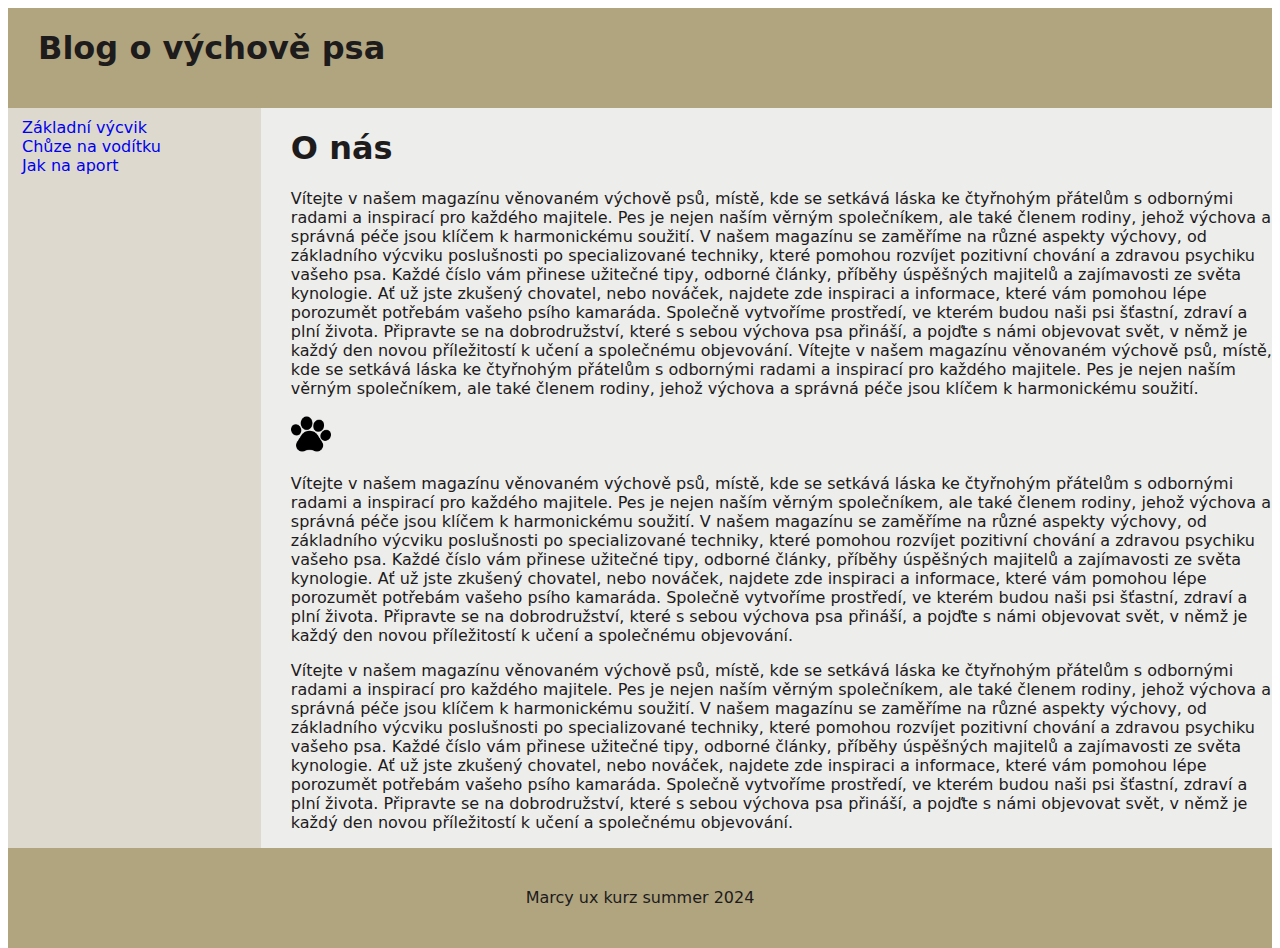
<file: index.html>
<!DOCTYPE html>
<html lang="en">
  <head>
    <meta charset="UTF-8" />
    <meta name="viewport" content="width=device-width, initial-scale=1.0" />
    <link rel="stylesheet" href="style.css" />
    <title>Document</title>
  </head>
  <body>
    <div class="wrap">
      <header>
        <a href="index.html"><h1>Blog o výchově psa</h1></a>
      </header>
      <aside>
        <a href="druha.html">Základní výcvik</a>
        <br />
        <a href="treti.html">Chůze na vodítku</a>
        <br />
        <a href="ctvrta.html">Jak na aport</a>
      </aside>
      <section>
        <h1>O nás</h1>
        <p></p>
        Vítejte v našem magazínu věnovaném výchově psů, místě, kde se setkává
        láska ke čtyřnohým přátelům s odbornými radami a inspirací pro každého
        majitele. Pes je nejen naším věrným společníkem, ale také členem rodiny,
        jehož výchova a správná péče jsou klíčem k harmonickému soužití. V našem
        magazínu se zaměříme na různé aspekty výchovy, od základního výcviku
        poslušnosti po specializované techniky, které pomohou rozvíjet pozitivní
        chování a zdravou psychiku vašeho psa. Každé číslo vám přinese užitečné
        tipy, odborné články, příběhy úspěšných majitelů a zajímavosti ze světa
        kynologie. Ať už jste zkušený chovatel, nebo nováček, najdete zde
        inspiraci a informace, které vám pomohou lépe porozumět potřebám vašeho
        psího kamaráda. Společně vytvoříme prostředí, ve kterém budou naši psi
        šťastní, zdraví a plní života. Připravte se na dobrodružství, které s
        sebou výchova psa přináší, a pojďte s námi objevovat svět, v němž je
        každý den novou příležitostí k učení a společnému objevování. Vítejte v
        našem magazínu věnovaném výchově psů, místě, kde se setkává láska ke
        čtyřnohým přátelům s odbornými radami a inspirací pro každého majitele.
        Pes je nejen naším věrným společníkem, ale také členem rodiny, jehož
        výchova a správná péče jsou klíčem k harmonickému soužití.
    </p>
        <img src="pawprint.png" alt="tlapka" />
        <p>
          Vítejte v našem magazínu věnovaném výchově psů, místě, kde se setkává
          láska ke čtyřnohým přátelům s odbornými radami a inspirací pro každého
          majitele. Pes je nejen naším věrným společníkem, ale také členem
          rodiny, jehož výchova a správná péče jsou klíčem k harmonickému
          soužití. V našem magazínu se zaměříme na různé aspekty výchovy, od
          základního výcviku poslušnosti po specializované techniky, které
          pomohou rozvíjet pozitivní chování a zdravou psychiku vašeho psa.
          Každé číslo vám přinese užitečné tipy, odborné články, příběhy
          úspěšných majitelů a zajímavosti ze světa kynologie. Ať už jste
          zkušený chovatel, nebo nováček, najdete zde inspiraci a informace,
          které vám pomohou lépe porozumět potřebám vašeho psího kamaráda.
          Společně vytvoříme prostředí, ve kterém budou naši psi šťastní, zdraví
          a plní života. Připravte se na dobrodružství, které s sebou výchova
          psa přináší, a pojďte s námi objevovat svět, v němž je každý den novou
          příležitostí k učení a společnému objevování.
        </p>

        <p>
          Vítejte v našem magazínu věnovaném výchově psů, místě, kde se setkává
          láska ke čtyřnohým přátelům s odbornými radami a inspirací pro každého
          majitele. Pes je nejen naším věrným společníkem, ale také členem
          rodiny, jehož výchova a správná péče jsou klíčem k harmonickému
          soužití. V našem magazínu se zaměříme na různé aspekty výchovy, od
          základního výcviku poslušnosti po specializované techniky, které
          pomohou rozvíjet pozitivní chování a zdravou psychiku vašeho psa.
          Každé číslo vám přinese užitečné tipy, odborné články, příběhy
          úspěšných majitelů a zajímavosti ze světa kynologie. Ať už jste
          zkušený chovatel, nebo nováček, najdete zde inspiraci a informace,
          které vám pomohou lépe porozumět potřebám vašeho psího kamaráda.
          Společně vytvoříme prostředí, ve kterém budou naši psi šťastní, zdraví
          a plní života. Připravte se na dobrodružství, které s sebou výchova
          psa přináší, a pojďte s námi objevovat svět, v němž je každý den novou
          příležitostí k učení a společnému objevování.
        </p>
      </section>
      <footer>Marcy ux kurz summer 2024</footer>
    </div>
  </body>
</html>
</file>
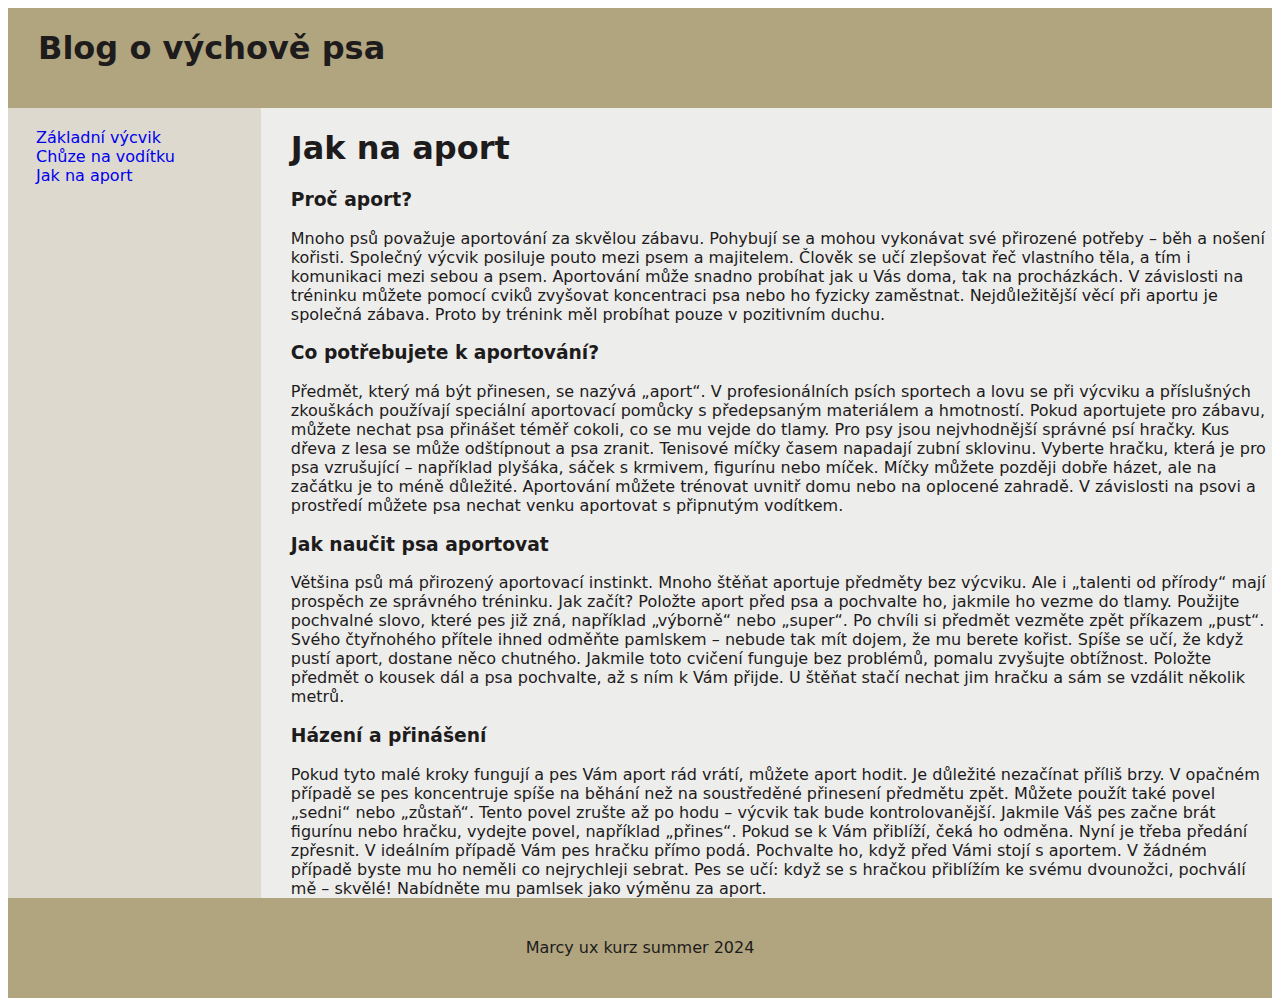
<file: ctvrta.html>
<!DOCTYPE html>
<html lang="en">
  <head>
    <meta charset="UTF-8" />
    <meta name="viewport" content="width=device-width, initial-scale=1.0" />
    <link rel="stylesheet" href="style.css" />
    <title>Document</title>
  </head>
  <body>
    <div class="wrap">
      <header>
        <a href="index.html"><h1>Blog o výchově psa</h1></a>
      </header>
      <aside>
        <aside>
          <a href="druha.html">Základní výcvik</a>
          <br />
          <a href="treti.html">Chůze na vodítku</a>
          <br />
          <a href="ctvrta.html">Jak na aport</a>
        </aside>
      </aside>
      <section>
        <h1>Jak na aport</h1>
        <h3>Proč aport?</h3>
        Mnoho psů považuje aportování za skvělou zábavu. Pohybují se a mohou
        vykonávat své přirozené potřeby – běh a nošení kořisti. Společný výcvik
        posiluje pouto mezi psem a majitelem. Člověk se učí zlepšovat řeč
        vlastního těla, a tím i komunikaci mezi sebou a psem. Aportování může
        snadno probíhat jak u Vás doma, tak na procházkách. V závislosti na
        tréninku můžete pomocí cviků zvyšovat koncentraci psa nebo ho fyzicky
        zaměstnat. Nejdůležitější věcí při aportu je společná zábava. Proto by
        trénink měl probíhat pouze v pozitivním duchu.
        <h3>Co potřebujete k aportování?</h3>
        Předmět, který má být přinesen, se nazývá „aport“. V profesionálních
        psích sportech a lovu se při výcviku a příslušných zkouškách používají
        speciální aportovací pomůcky s předepsaným materiálem a hmotností. Pokud
        aportujete pro zábavu, můžete nechat psa přinášet téměř cokoli, co se mu
        vejde do tlamy. Pro psy jsou nejvhodnější správné psí hračky. Kus dřeva
        z lesa se může odštípnout a psa zranit. Tenisové míčky časem napadají
        zubní sklovinu. Vyberte hračku, která je pro psa vzrušující – například
        plyšáka, sáček s krmivem, figurínu nebo míček. Míčky můžete později
        dobře házet, ale na začátku je to méně důležité. Aportování můžete
        trénovat uvnitř domu nebo na oplocené zahradě. V závislosti na psovi a
        prostředí můžete psa nechat venku aportovat s připnutým vodítkem.
        <h3>Jak naučit psa aportovat</h3>
        Většina psů má přirozený aportovací instinkt. Mnoho štěňat aportuje
        předměty bez výcviku. Ale i „talenti od přírody“ mají prospěch ze
        správného tréninku. Jak začít? Položte aport před psa a pochvalte ho,
        jakmile ho vezme do tlamy. Použijte pochvalné slovo, které pes již zná,
        například „výborně“ nebo „super“. Po chvíli si předmět vezměte zpět
        příkazem „pust“. Svého čtyřnohého přítele ihned odměňte pamlskem –
        nebude tak mít dojem, že mu berete kořist. Spíše se učí, že když pustí
        aport, dostane něco chutného. Jakmile toto cvičení funguje bez problémů,
        pomalu zvyšujte obtížnost. Položte předmět o kousek dál a psa pochvalte,
        až s ním k Vám přijde. U štěňat stačí nechat jim hračku a sám se vzdálit
        několik metrů.
        <h3>Házení a přinášení</h3>
        Pokud tyto malé kroky fungují a pes Vám aport rád vrátí, můžete aport
        hodit. Je důležité nezačínat příliš brzy. V opačném případě se pes
        koncentruje spíše na běhání než na soustředěné přinesení předmětu zpět.
        Můžete použít také povel „sedni“ nebo „zůstaň“. Tento povel zrušte až po
        hodu – výcvik tak bude kontrolovanější. Jakmile Váš pes začne brát
        figurínu nebo hračku, vydejte povel, například „přines“. Pokud se k Vám
        přiblíží, čeká ho odměna. Nyní je třeba předání zpřesnit. V ideálním
        případě Vám pes hračku přímo podá. Pochvalte ho, když před Vámi stojí s
        aportem. V žádném případě byste mu ho neměli co nejrychleji sebrat. Pes
        se učí: když se s hračkou přiblížím ke svému dvounožci, pochválí mě –
        skvělé! Nabídněte mu pamlsek jako výměnu za aport.
      </section>
      <footer>Marcy ux kurz summer 2024</footer>
    </div>
  </body>
</html>
</file>
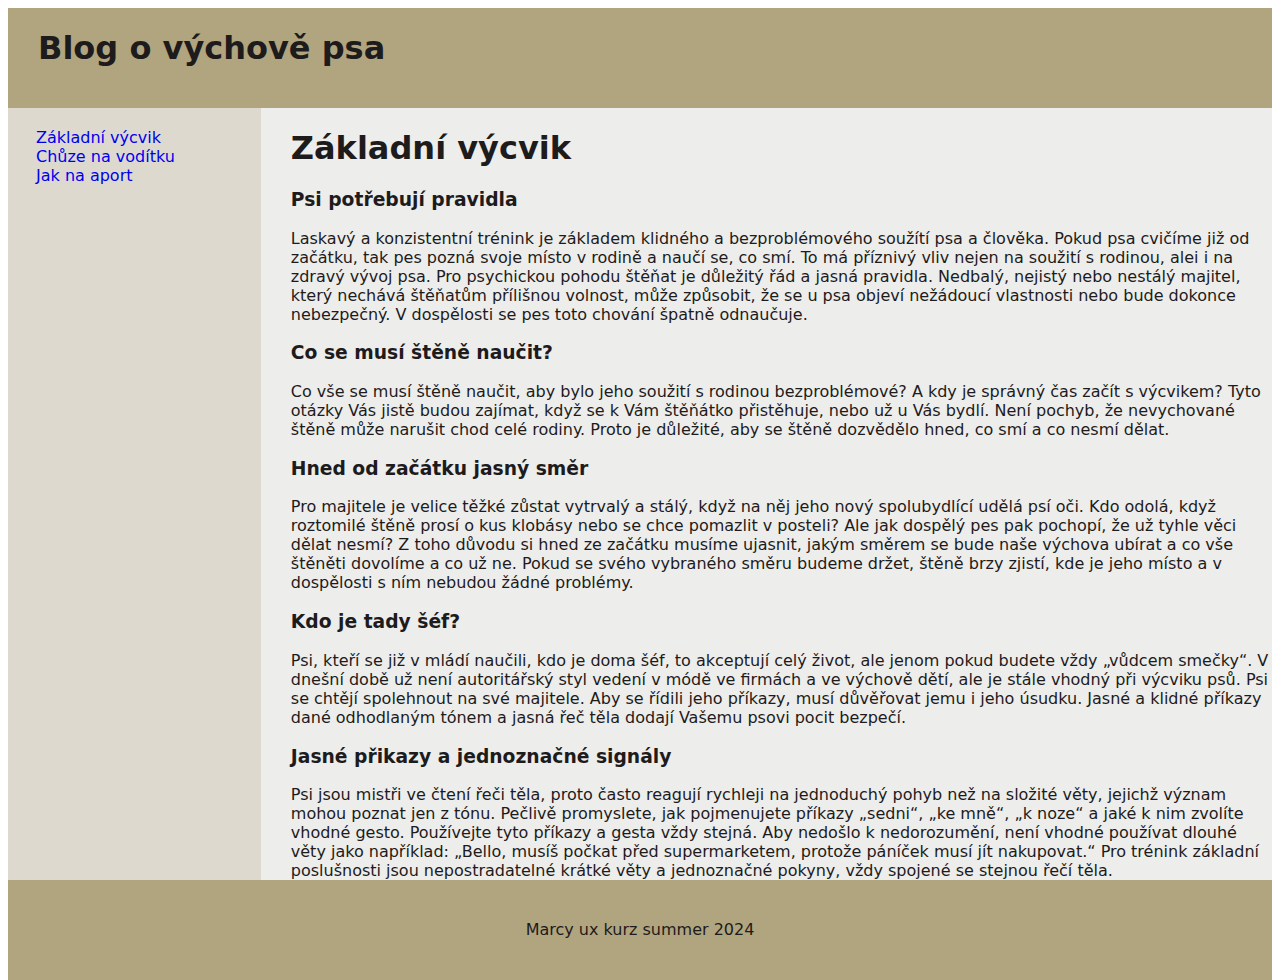
<file: druha.html>
<!DOCTYPE html>
<html lang="en">
  <head>
    <meta charset="UTF-8" />
    <meta name="viewport" content="width=device-width, initial-scale=1.0" />
    <link rel="stylesheet" href="style.css" />
    <title>Document</title>
  </head>
  <body>
    <div class="wrap">
      <header>
        <a href="index.html"><h1>Blog o výchově psa</h1></a>
      </header>
      <aside>
        <aside>
          <a href="druha.html">Základní výcvik</a>
          <br />
          <a href="treti.html">Chůze na vodítku</a>
          <br />
          <a href="ctvrta.html">Jak na aport</a>
        </aside>
      </aside>
      <section>
        <h1>Základní výcvik</h1>
        <h3>Psi potřebují pravidla</h3>
        Laskavý a konzistentní trénink je základem klidného a bezproblémového
        soužítí psa a člověka. Pokud psa cvičíme již od začátku, tak pes pozná
        svoje místo v rodině a naučí se, co smí. To má příznivý vliv nejen na
        soužití s rodinou, alei i na zdravý vývoj psa. Pro psychickou pohodu
        štěňat je důležitý řád a jasná pravidla. Nedbalý, nejistý nebo nestálý
        majitel, který nechává štěňatům přílišnou volnost, může způsobit, že se
        u psa objeví nežádoucí vlastnosti nebo bude dokonce nebezpečný. V
        dospělosti se pes toto chování špatně odnaučuje.
        <h3>Co se musí štěně naučit?</h3>
        Co vše se musí štěně naučit, aby bylo jeho soužití s rodinou
        bezproblémové? A kdy je správný čas začít s výcvikem? Tyto otázky Vás
        jistě budou zajímat, když se k Vám štěňátko přistěhuje, nebo už u Vás
        bydlí. Není pochyb, že nevychované štěně může narušit chod celé rodiny.
        Proto je důležité, aby se štěně dozvědělo hned, co smí a co nesmí dělat.
        <h3>Hned od začátku jasný směr</h3>
        Pro majitele je velice těžké zůstat vytrvalý a stálý, když na něj jeho
        nový spolubydlící udělá psí oči. Kdo odolá, když roztomilé štěně prosí o
        kus klobásy nebo se chce pomazlit v posteli? Ale jak dospělý pes pak
        pochopí, že už tyhle věci dělat nesmí? Z toho důvodu si hned ze začátku
        musíme ujasnit, jakým směrem se bude naše výchova ubírat a co vše
        štěněti dovolíme a co už ne. Pokud se svého vybraného směru budeme
        držet, štěně brzy zjistí, kde je jeho místo a v dospělosti s ním nebudou
        žádné problémy.
        <h3>Kdo je tady šéf?</h3>
        Psi, kteří se již v mládí naučili, kdo je doma šéf, to akceptují celý
        život, ale jenom pokud budete vždy „vůdcem smečky“. V dnešní době už
        není autoritářský styl vedení v módě ve firmách a ve výchově dětí, ale
        je stále vhodný při výcviku psů. Psi se chtějí spolehnout na své
        majitele. Aby se řídili jeho příkazy, musí důvěřovat jemu i jeho úsudku.
        Jasné a klidné příkazy dané odhodlaným tónem a jasná řeč těla dodají
        Vašemu psovi pocit bezpečí.
        <h3>Jasné přikazy a jednoznačné signály</h3>
        Psi jsou mistři ve čtení řeči těla, proto často reagují rychleji na
        jednoduchý pohyb než na složité věty, jejichž význam mohou poznat jen z
        tónu. Pečlivě promyslete, jak pojmenujete příkazy „sedni“, „ke mně“, „k
        noze“ a jaké k nim zvolíte vhodné gesto. Používejte tyto příkazy a gesta
        vždy stejná. Aby nedošlo k nedorozumění, není vhodné používat dlouhé
        věty jako například: „Bello, musíš počkat před supermarketem, protože
        páníček musí jít nakupovat.“ Pro trénink základní poslušnosti jsou
        nepostradatelné krátké věty a jednoznačné pokyny, vždy spojené se
        stejnou řečí těla.
      </section>
      <footer>Marcy ux kurz summer 2024</footer>
    </div>
  </body>
</html>
</file>
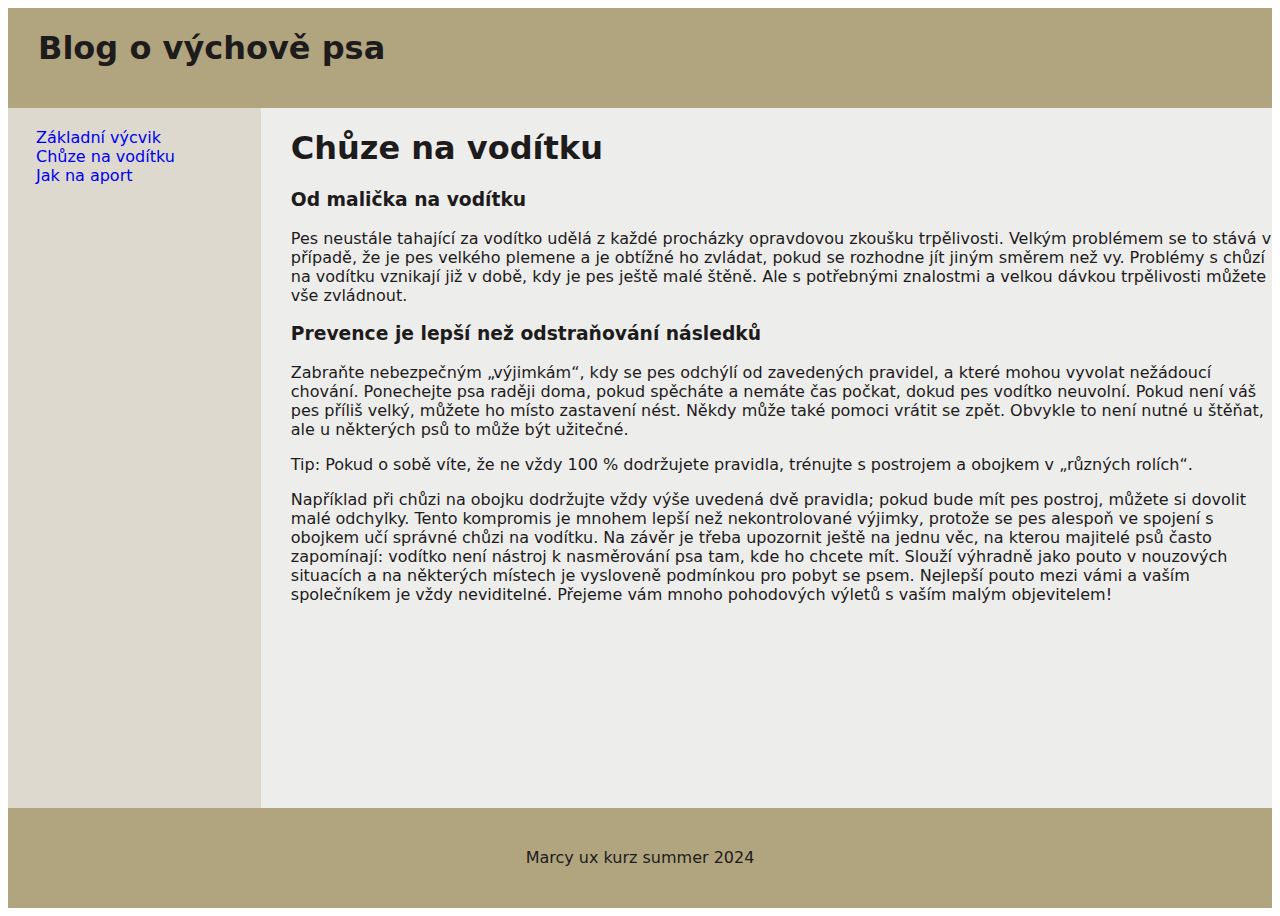
<file: treti.html>
<!DOCTYPE html>
<html lang="en">
  <head>
    <meta charset="UTF-8" />
    <meta name="viewport" content="width=device-width, initial-scale=1.0" />
    <link rel="stylesheet" href="style.css" />
    <title>Document</title>
  </head>
  <body>
    <div class="wrap">
      <header>
        <a href="index.html"><h1>Blog o výchově psa</h1></a>
      </header>
      <aside>
        <aside>
          <a href="druha.html">Základní výcvik</a>
          <br />
          <a href="treti.html">Chůze na vodítku</a>
          <br />
          <a href="ctvrta.html">Jak na aport</a>
        </aside>
      </aside>
      <section>
        <h1>Chůze na vodítku</h1>
        <h3>Od malička na vodítku</h3>
        Pes neustále tahající za vodítko udělá z každé procházky opravdovou
        zkoušku trpělivosti. Velkým problémem se to stává v případě, že je pes
        velkého plemene a je obtížné ho zvládat, pokud se rozhodne jít jiným
        směrem než vy. Problémy s chůzí na vodítku vznikají již v době, kdy je
        pes ještě malé štěně. Ale s potřebnými znalostmi a velkou dávkou
        trpělivosti můžete vše zvládnout.
        <h3>Prevence je lepší než odstraňování následků</h3>
        Zabraňte nebezpečným „výjimkám“, kdy se pes odchýlí od zavedených
        pravidel, a které mohou vyvolat nežádoucí chování. Ponechejte psa raději
        doma, pokud spěcháte a nemáte čas počkat, dokud pes vodítko neuvolní.
        Pokud není váš pes příliš velký, můžete ho místo zastavení nést. Někdy
        může také pomoci vrátit se zpět. Obvykle to není nutné u štěňat, ale u
        některých psů to může být užitečné.

        <p>
          Tip: Pokud o sobě víte, že ne vždy 100 % dodržujete pravidla, trénujte
          s postrojem a obojkem v „různých rolích“.
        </p>

        Například při chůzi na obojku dodržujte vždy výše uvedená dvě pravidla;
        pokud bude mít pes postroj, můžete si dovolit malé odchylky. Tento
        kompromis je mnohem lepší než nekontrolované výjimky, protože se pes
        alespoň ve spojení s obojkem učí správné chůzi na vodítku. Na závěr je
        třeba upozornit ještě na jednu věc, na kterou majitelé psů často
        zapomínají: vodítko není nástroj k nasměrování psa tam, kde ho chcete
        mít. Slouží výhradně jako pouto v nouzových situacích a na některých
        místech je vysloveně podmínkou pro pobyt se psem. Nejlepší pouto mezi
        vámi a vaším společníkem je vždy neviditelné. Přejeme vám mnoho
        pohodových výletů s vaším malým objevitelem!
      </section>
      <footer>Marcy ux kurz summer 2024</footer>
    </div>
  </body>
</html>
</file>
<file: style.css>
.wrap {
  display: grid;
  grid-template-columns: 1fr 4fr;
  grid-template-rows: 100px 1fr 100px;
  grid-template-areas: "hlavička hlavička" "menu obsah" "patička patička";
  height: 100vh;
}
header {
  background-color: #b1a580;
  grid-area: hlavička;
  padding-left: 30px;
}
aside {
  background-color: #ddd9ce;
  grid-area: menu;
  padding-left: 14px;
  padding-top: 10px;
}
section {
  background-color: #ededec;
  grid-area: obsah;
  padding-left: 30px;
}
footer {
  background-color: #b1a580;
  grid-area: patička;
}
body {
  font-family: system-ui, -apple-system, BlinkMacSystemFont, "Segoe UI", Roboto,
    Oxygen, Ubuntu, Cantarell, "Open Sans", "Helvetica Neue", sans-serif;
  color: #1d1b1b;
}
a {
  text-decoration: none;
}
footer {
  text-align: center;
  padding-top: 40px;
}
h1 {
  color: #1d1b1b;
}
img {
  width: 40px;
}
</file>
